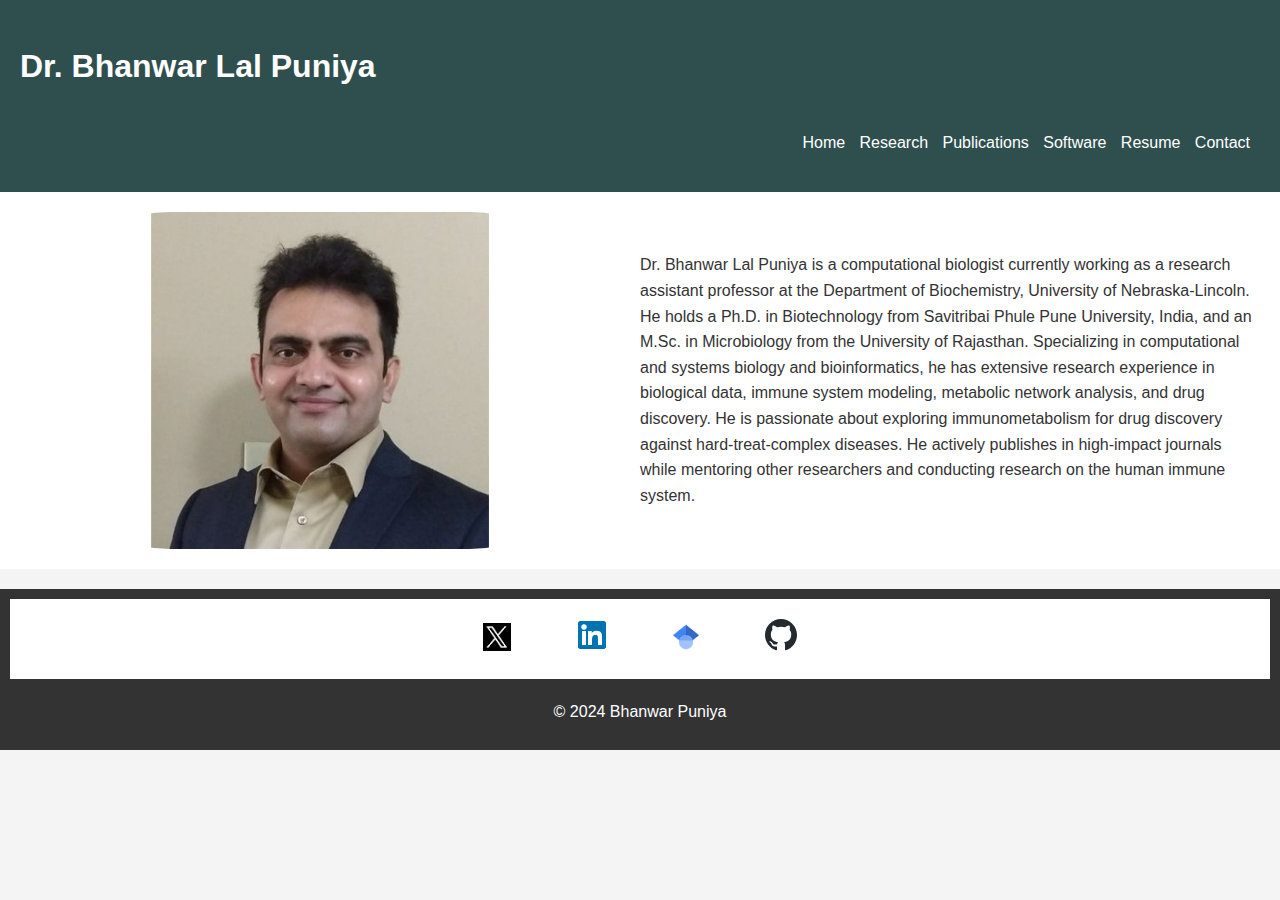
<file: index.html>
<!DOCTYPE html>
<html lang="en">
<head>
    <meta charset="UTF-8">
    <meta name="viewport" content="width=device-width, initial-scale=1.0">
    <title> Bhanwar Puniya - Home</title>
    <link rel="stylesheet" href="css/style.css">
</head>
<body>
    <header>
        <h1>Dr. Bhanwar Lal Puniya</h1>
        <nav>
            <ul>
                <li><a href="index.html">Home</a></li>
                <li><a href="research.html">Research</a></li>
                <li><a href="publications.html">Publications</a></li>
                <li><a href="software.html">Software</a></li>
                <li><a href="resume.html">Resume</a></li>
                <li><a href="contact.html">Contact</a></li>
            </ul>
        </nav>
    </header>
    <section id="about">
        <img src="images/bhanwar.png" alt="Bhanwar Puniya" class="profile-photo">
        <p>Dr. Bhanwar Lal Puniya is a computational biologist currently working as a research assistant professor at the Department of Biochemistry, University of Nebraska-Lincoln. He holds a Ph.D. in Biotechnology from Savitribai Phule Pune University, India, and an M.Sc. in Microbiology from the University of Rajasthan. Specializing in computational and systems biology and bioinformatics, he has extensive research experience in biological data, immune system modeling, metabolic network analysis, and drug discovery. He is passionate about exploring immunometabolism for drug discovery against hard-treat-complex diseases. He actively publishes in high-impact journals while mentoring other researchers and conducting research on the human immune system.</p>
    </section>
    <footer>
    <section id="social-media">
    <a href="https://x.com/bhanwar_p" target="_blank" style="text-decoration: none;">
        <img src="images/x-icon.png" alt="X"/>
    </a>
    <a href="https://www.linkedin.com/in/bhanwarpuniya" target="_blank" style="text-decoration: none;">
        <img src="images/linkedin-icon.png" alt="LinkedIn"/>
    </a>
    <a href="https://scholar.google.com/citations?user=tXyjbjcAAAAJ&hl=en" target="_blank" style="text-decoration: none;">
        <img src="images/google-scholar-icon.png" alt="google scholar"/>
    </a>
        <a href="https://github.com/bpuniya" target="_blank" style="text-decoration: none;">
        <img src="images/github-icon.png" alt="github"/>
    </a>
    </section>
        <p>© 2024 Bhanwar Puniya</p>
    </footer>
</body>
</html>
</file>
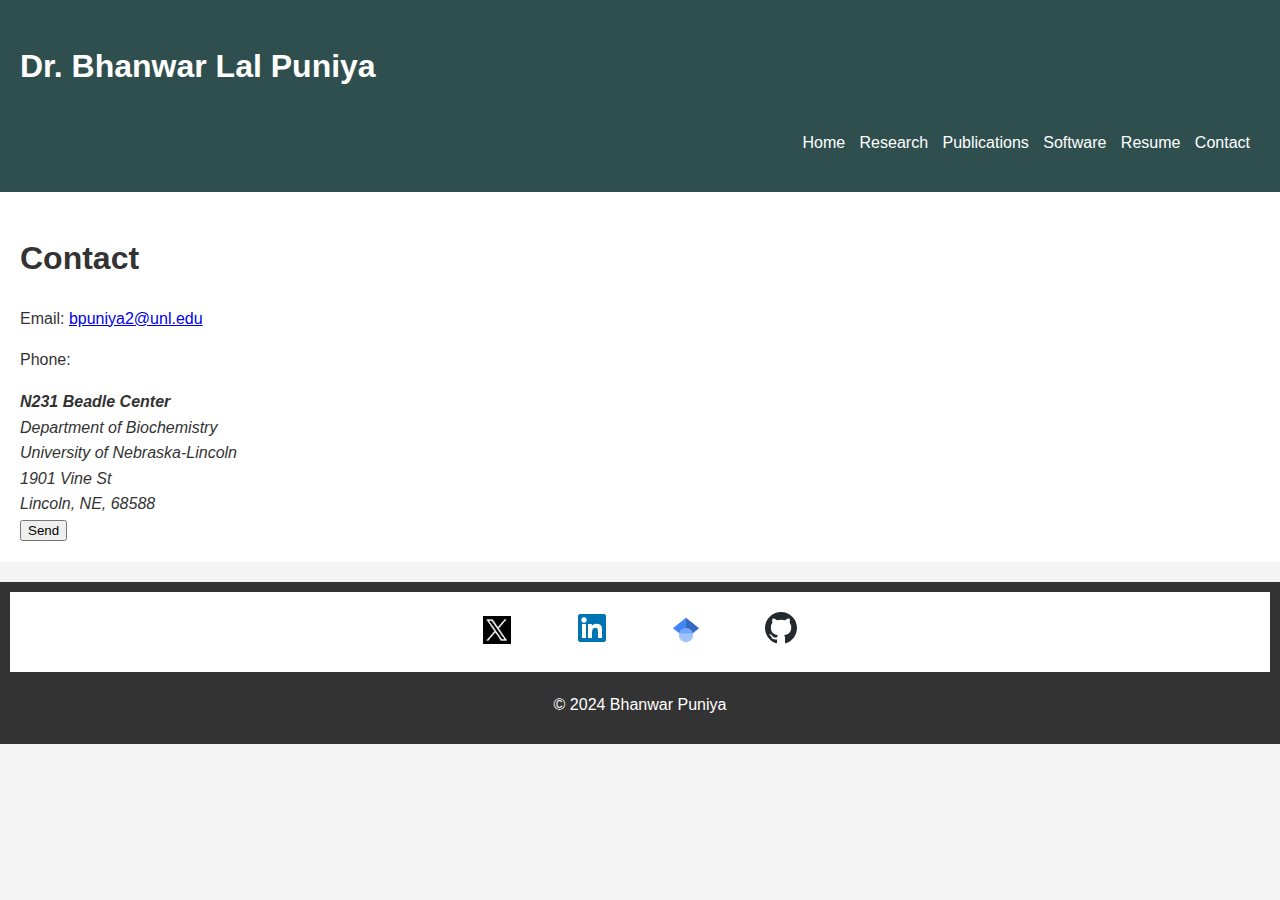
<file: contact.html>
<!DOCTYPE html>
<html lang="en">
<head>
    <meta charset="UTF-8">
    <meta name="viewport" content="width=device-width, initial-scale=1.0">
    <title> Bhanwar Puniya - Home</title>
    <link rel="stylesheet" href="css/style.css">
</head>
<body>
    <header>
        <h1>Dr. Bhanwar Lal Puniya</h1>
        <nav>
            <ul>
                <li><a href="index.html">Home</a></li>
                <li><a href="research.html">Research</a></li>
                <li><a href="publications.html">Publications</a></li>
                <li><a href="software.html">Software</a></li>
                <li><a href="resume.html">Resume</a></li>
                <li><a href="contact.html">Contact</a></li>
            </ul>
        </nav>
    </header>
    <main>
        <section class="contact">
            <h1>Contact</h1>
            <p>Email: <a href="mailto:bpuniya2@unl.edu">bpuniya2@unl.edu</a></p>
            <p>Phone: </p>
            <address><strong> N231 Beadle Center</strong><br>
            Department of Biochemistry<br>
            University of Nebraska-Lincoln <br>
            1901 Vine St<br>
            Lincoln, NE, 68588<br>
            </address>
                    <form action="mailto:bpuniya2@unl.edu" method="post" enctype="text/plain">
            <!-- form inputs here -->
            <input type="submit" value="Send">
            </form>
        </section>
    </main>
                
    <footer>
    <section id="social-media">
    <a href="https://x.com/bhanwar_p" target="_blank" style="text-decoration: none;">
        <img src="images/x-icon.png" alt="X"/>
    </a>
    <a href="https://www.linkedin.com/in/bhanwarpuniya" target="_blank" style="text-decoration: none;">
        <img src="images/linkedin-icon.png" alt="LinkedIn"/>
    </a>
    <a href="https://scholar.google.com/citations?user=tXyjbjcAAAAJ&hl=en" target="_blank" style="text-decoration: none;">
        <img src="images/google-scholar-icon.png" alt="google scholar"/>
    </a>
        <a href="https://github.com/bpuniya" target="_blank" style="text-decoration: none;">
        <img src="images/github-icon.png" alt="github"/>
    </a>
    </section>
        <p>© 2024 Bhanwar Puniya</p>
    </footer>
</body>
</html>
</file>
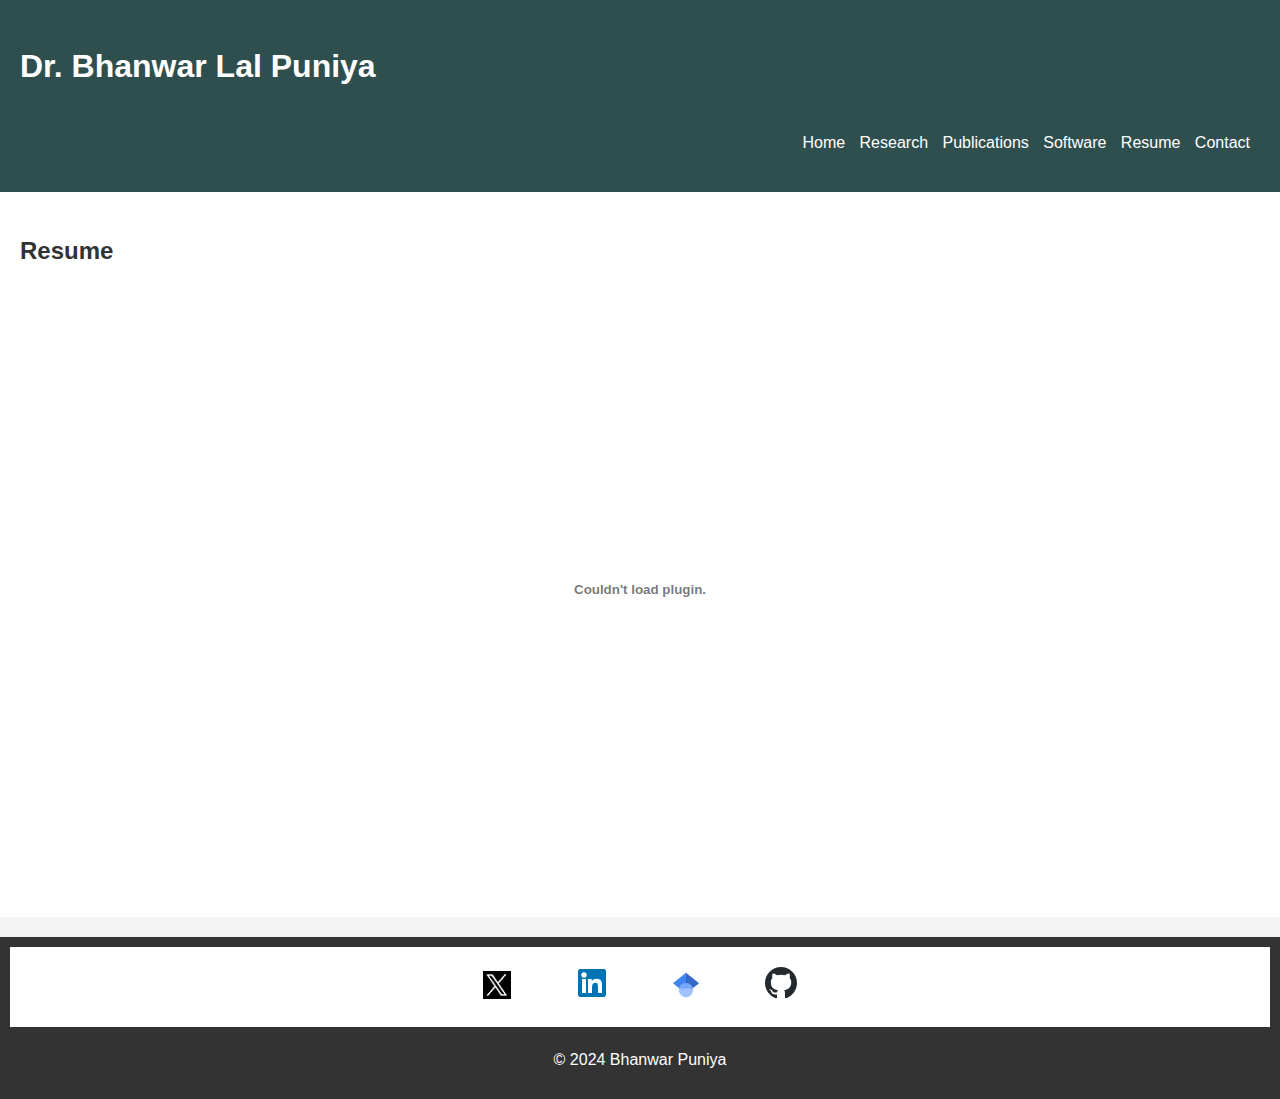
<file: resume.html>
<!DOCTYPE html>
<html lang="en">
<head>
    <meta charset="UTF-8">
    <meta name="viewport" content="width=device-width, initial-scale=1.0">
    <title> Bhanwar Puniya - Home</title>
    <link rel="stylesheet" href="css/style.css">
</head>
<body>
    <header>
        <h1>Dr. Bhanwar Lal Puniya</h1>
        <nav>
            <ul>
                <li><a href="index.html">Home</a></li>
                <li><a href="research.html">Research</a></li>
                <li><a href="publications.html">Publications</a></li>
                <li><a href="software.html">Software</a></li>
                <li><a href="resume.html">Resume</a></li>
                <li><a href="contact.html">Contact</a></li>
            </ul>
        </nav>
    </header>
    <section id="resume">
        <h2>Resume</h2>
        <embed src="files/CV_Bhanwar.pdf" type="application/pdf" width="100%" height="600px">
        <!-- Alternatively, you can use an iframe:
        <iframe src="files/CV_Bhanwar.pdf" width="100%" height="600px"></iframe>
        -->
    </section>
    <footer>
    <section id="social-media">
    <a href="https://x.com/bhanwar_p" target="_blank" style="text-decoration: none;">
        <img src="images/x-icon.png" alt="X"/>
    </a>
    <a href="https://www.linkedin.com/in/bhanwarpuniya" target="_blank" style="text-decoration: none;">
        <img src="images/linkedin-icon.png" alt="LinkedIn"/>
    </a>
    <a href="https://scholar.google.com/citations?user=tXyjbjcAAAAJ&hl=en" target="_blank" style="text-decoration: none;">
        <img src="images/google-scholar-icon.png" alt="google scholar"/>
    </a>
        <a href="https://github.com/bpuniya" target="_blank" style="text-decoration: none;">
        <img src="images/github-icon.png" alt="github"/>
    </a>
    </section>
        <p>© 2024 Bhanwar Puniya</p>
    </footer>
</body>
</html>
</file>
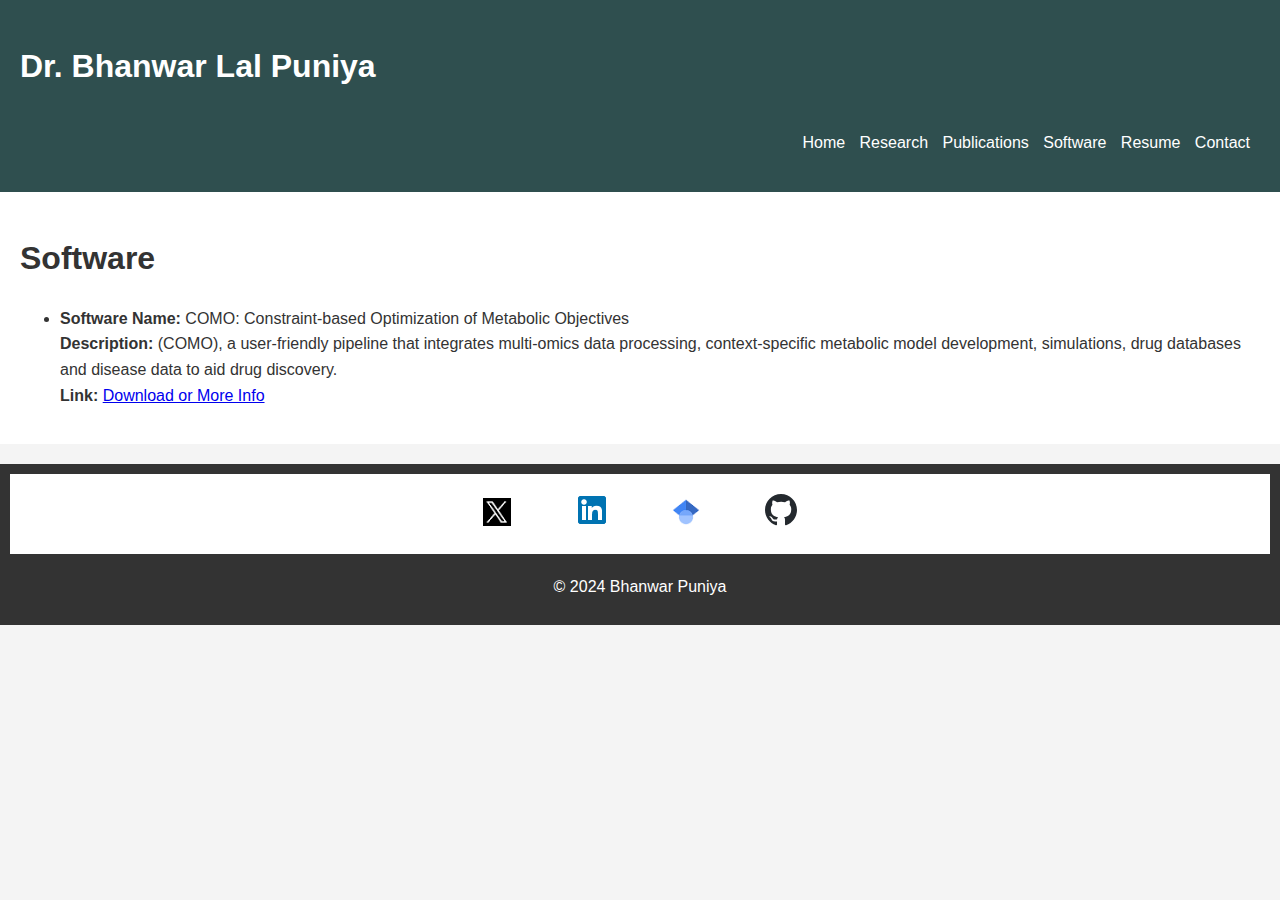
<file: software.html>
<!DOCTYPE html>
<html lang="en">
<head>
    <meta charset="UTF-8">
    <meta name="viewport" content="width=device-width, initial-scale=1.0">
    <title> Bhanwar Puniya - Home</title>
    <link rel="stylesheet" href="css/style.css">
</head>
<body>
    <header>
        <h1>Dr. Bhanwar Lal Puniya</h1>
        <nav>
            <ul>
                <li><a href="index.html">Home</a></li>
                <li><a href="research.html">Research</a></li>
                <li><a href="publications.html">Publications</a></li>
                <li><a href="software.html">Software</a></li>
                <li><a href="resume.html">Resume</a></li>
                <li><a href="contact.html">Contact</a></li>
            </ul>
        </nav>
    </header>
    <main>
        <section class="software">
            <h1>Software</h1>
            <ul>
                <li><strong>Software Name:</strong> COMO: Constraint-based Optimization of Metabolic Objectives<br>
                    <strong>Description:</strong> (COMO), a user-friendly pipeline that integrates multi-omics data processing, context-specific metabolic model development, simulations, drug databases and disease data to aid drug discovery.<br>
                    <strong>Link:</strong> <a href="https://github.com/HelikarLab/COMO">Download or More Info</a>
                </li>
                <!-- More software listings can be added here -->
            </ul>
        </section>
    </main>
    <footer>
    <section id="social-media">
    <a href="https://x.com/bhanwar_p" target="_blank" style="text-decoration: none;">
        <img src="images/x-icon.png" alt="X"/>
    </a>
    <a href="https://www.linkedin.com/in/bhanwarpuniya" target="_blank" style="text-decoration: none;">
        <img src="images/linkedin-icon.png" alt="LinkedIn"/>
    </a>
    <a href="https://scholar.google.com/citations?user=tXyjbjcAAAAJ&hl=en" target="_blank" style="text-decoration: none;">
        <img src="images/google-scholar-icon.png" alt="google scholar"/>
    </a>
        <a href="https://github.com/bpuniya" target="_blank" style="text-decoration: none;">
        <img src="images/github-icon.png" alt="github"/>
    </a>
    </section>
        <p>© 2024 Bhanwar Puniya</p>
    </footer>
</body>
</html>
</file>
<file: css/style.css>
body {
    font-family: Arial, sans-serif;
    line-height: 1.6;
    margin: 0;
    padding: 0;
    color: #333;
    background: #f4f4f4;
}

header, section, footer {
    padding: 20px;
}

header {
    background: #2f4f4f;
    color: #fff;
    text-align: left;
}

header nav {
    display: flex;
    justify-content: flex-end; /* Aligns navigation items to the right */
}


header nav ul {
    list-style: none;
    padding: 0;
}

header nav ul li {
    display: inline;
    margin-right: 10px;
}

header nav ul li a {
    color: #fff;
    text-decoration: none;
}

section {
    margin-bottom: 20px;
    background: #fff;
    padding: 20px;
}

footer {
    text-align: center;
    padding: 10px;
    background: #333;
    color: #fff;
}

/* New CSS for the About section */
#about {
    display: flex;
    align-items: center;
    justify-content: start;
    padding: 20px;
}

#about img {
    width: 600px;
    height: auto;
    border-radius: 150px; /* Circular image */
    margin-right: 20px; /* Adds space between the image and the text */
}

#about p {
    flex: 1; /* Allows the text to fill the remaining space */
}

@media (max-width: 600px) {
    header nav ul {
        text-align: center;
    }
    header nav ul li {
        display: block;
        margin-bottom: 10px;
    }

    #about {
        flex-direction: column; /* Stack image and text vertically on small screens */
    }

    #about img {
        margin-bottom: 10px; /* Add space below the image */
        margin-right: 0; /* Remove right margin */
    }
}

#social-media a {
    margin: 0 30px; /* Increase the horizontal margin to add more space between icons */
}
</file>
